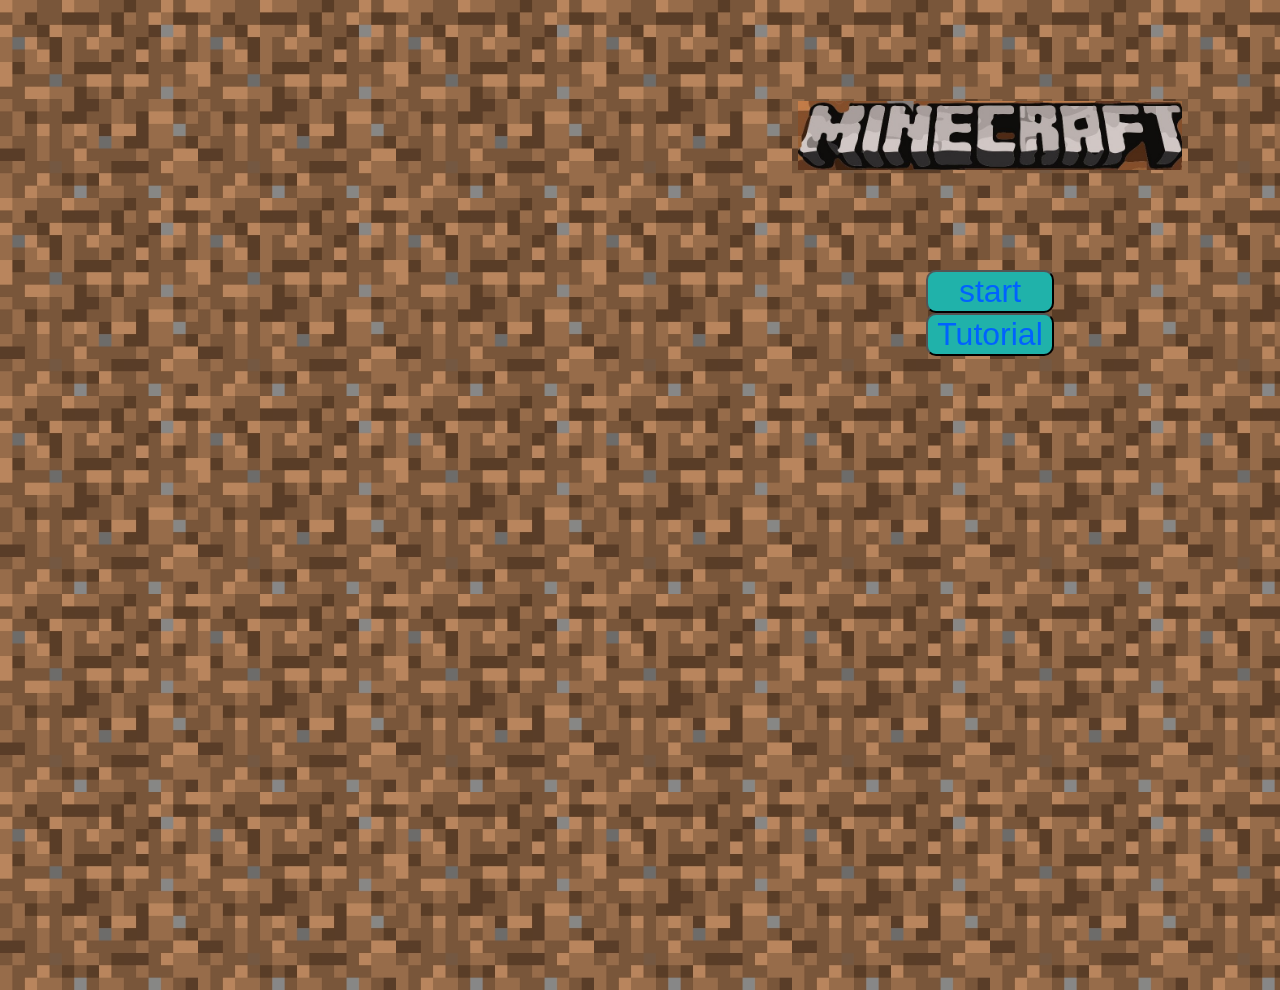
<file: index.html>
<!DOCTYPE html>
<html lang="en">
  <head>
    <meta charset="UTF-8" />
    <meta http-equiv="X-UA-Compatible" content="IE=edge" />
    <meta name="viewport" content="width=device-width, initial-scale=1.0" />
    <link rel="stylesheet" href="./style.css" />
    <!-- <link rel="stylesheet" media="(min-width: 768px)" href="style.css"> -->
    <title>Document</title>
  </head>
  <body>
    <script src="app.js"></script>
  </body>
</html>
</file>
<file: style.css>
:root{
  box-sizing: border-box;
  margin: 0;
  padding: 0;
}
body{
  overflow-y: hidden;

}

.world{
  position: absolute;
  top:0;
  left:0;
  display: flex;
  flex-direction: column;

}

/* 
landing page!!
*/
.startDiv{
  display: flex;
  flex-direction: column;
  align-self: center;
  align-items: center;
  position: absolute;
  z-index: 1;

}

.landing_logo{
  object-fit: contain;
  content: url(./img/logo2.jpg); 
  height: 30vh;
  width: 30vw;

}
.start{
  color: #0062FF;
  background-color: lightseagreen;
  width:10vw;
  font-size: 2rem;
  position: relative;
  border-radius: 10px;
}
.start:hover{
  animation: shake 4s infinite linear;
  background-color: mediumaquamarine;
}
.tutorial_div{
  
  background-image: linear-gradient( rgba(255, 255, 255, 0.733),rgba(255, 255, 255, 0.4) ), url(./img/higher_res_img/tutorial_background.jpg);
  position: fixed;
  height:50vh;
  width:50vw;
  top: 30%;
  left:25%;
  z-index:-2;
  opacity: 0;
  padding-left: 2vh;
  display: flex;
  flex-direction: column;
  align-items: flex-start;
  justify-content: space-around;
  font-size: 2rem;
}

.landing_page_img{
  max-height: 2rem;
  width:auto;
}
/* rows: */
.row{
  display: flex;
  flex-direction: row;
}

/* general square-style. */
.square{
  display: inline-block;
  height: 4vh;
  width: 4vh;
  background: no-repeat;
  background-size: cover;
  overflow: hidden; /* this line added */

}
.square:hover{
  outline: 2px solid grey;
}
.square_ipad{
  height: 5vh;
  width: 5vh;
}

.square_small{
  height: 3vh;
  width: 3vh;
  border: 1px solid white;
}

/* different square classes for different size: */
.landing_Page_square{
  display: inline-block;
  height : 22vh;
  width : 22vh;
  background: no-repeat;
  background-size: cover;
}

/* diferent kinds of square backgroungds for diferent materials */
.square_dirt{
  background: url(./img/dirt.jpg) no-repeat center center/cover;
}
.square_bellow_surface{
  background: url(./img/grass.png) no-repeat center center/cover;
  /* background-image: url(./img/grass.png); */
}
.square_plants{
  background: url(./img/leaf.png) no-repeat center center/cover;;
}
.square_rock{
  background: url(./img/rock.png) no-repeat center center/cover;;
}
.square_log{
  background: url(./img/trunk.png) no-repeat center center/cover;;
}
.square_cloud{
  background: url(./img/cloud.png) no-repeat center center/cover;;
}
.square_sky{
  background-color: skyblue;
}
/* 
building materials:
*/
.square_pickaxe{
  background: url(./img/pickaxe.jpg) no-repeat center center/cover;;
}
.square_shovel{
  background: url(./img/shovel.jpg) no-repeat center center/cover;;
}
.square_axe{
  background: url(./img/shovel.jpg) no-repeat center center/cover;;
}

.right_div{
  background: #4C566A;
  height: 100vh;
  /* does it work?? */
  width: 21.5vh;
  position: absolute;
  top:0;
  right:0;
  display: flex;
  flex-direction: column;
  justify-content: flex-start;
  align-items: center;
  padding-left: 2vh;
}
.shovel{
  padding-top: 3vh;
}
/* HIDE RADIO */
[type=radio] { 
  position: absolute;
  
  opacity: 0;
  width: 0;
  height: 0;
}

/* IMAGE STYLES */
[type=radio] + img {
  cursor: pointer;
  border : solid white 1px;
  height: 12vh;
  width: 12vh;
}

/* CHECKED STYLES */
[type=radio]:checked + img {
  background-color: blue;
}
[type=radio]:hover + img{
  outline: 2px solid red;
}
#shovel_img{
  background: url(./img/shovel.jpg) no-repeat cover;
}
#pickaxe_img{
  background: url(./img/pickaxe.jpg) no-repeat cover;
}
#axe_img{
  background: url(./img/axe.jpg) no-repeat cover;
}

.inventory_wrap{
  display: block;

  padding-top: 4vh;
}
.inventory{
  position: relative;
  left: 0.5vh;
  display: inline-block;
  height: 10vh;
  width: 10vh;

}
.inventory:hover{
  outline: 1px solid green;
}
.invisible{
  display: none;
}
.small_number{
  position: absolute;
  top:0;
  right:0;

  font-size: 3vh;
  text-align: right;
}
/* this is for the inventory divs: */
#square_dirt{
  background: url(./img/higher_res_img/soil.jpg) no-repeat center center/cover;;
}

#square_bellow_surface{
  background: url(./img/higher_res_img/grass.png) no-repeat center center/cover;
  /* background-image: url(./img/grass.png); */
}
#square_plants{
  background: url(./img/higher_res_img/tree-leaves.png) no-repeat center center/cover;;
}
#square_rock{
  background: url(./img/higher_res_img/rock.png) no-repeat center center/cover;;
}
#square_log{
  background: url(./img/higher_res_img/trunk.jpg) no-repeat center center/cover;;
}
#square_cloud{
  background: url(./img/higher_res_img/cloud.png) no-repeat center center/cover;;
}

.game_control{
  color: #0062FF;
  width:85%;
  position: relative;
  border-radius: 10px;
  /* margin: auto; */
}
.reset:hover {
  animation: shake 4s infinite linear;
  background-color: darkblue;
}
.exit:hover{
  animation: shake 4s infinite linear;
  background-color: red;

}
@keyframes shake {
  0% {left: 0}
  1% {left: -3px}
  2% {left: 5px}
  3% {left: -8px}
  4% {left: 8px}
  5% {left: -5px}
  6% {left: 3px}
  7% {left: 0}
}
</file>
